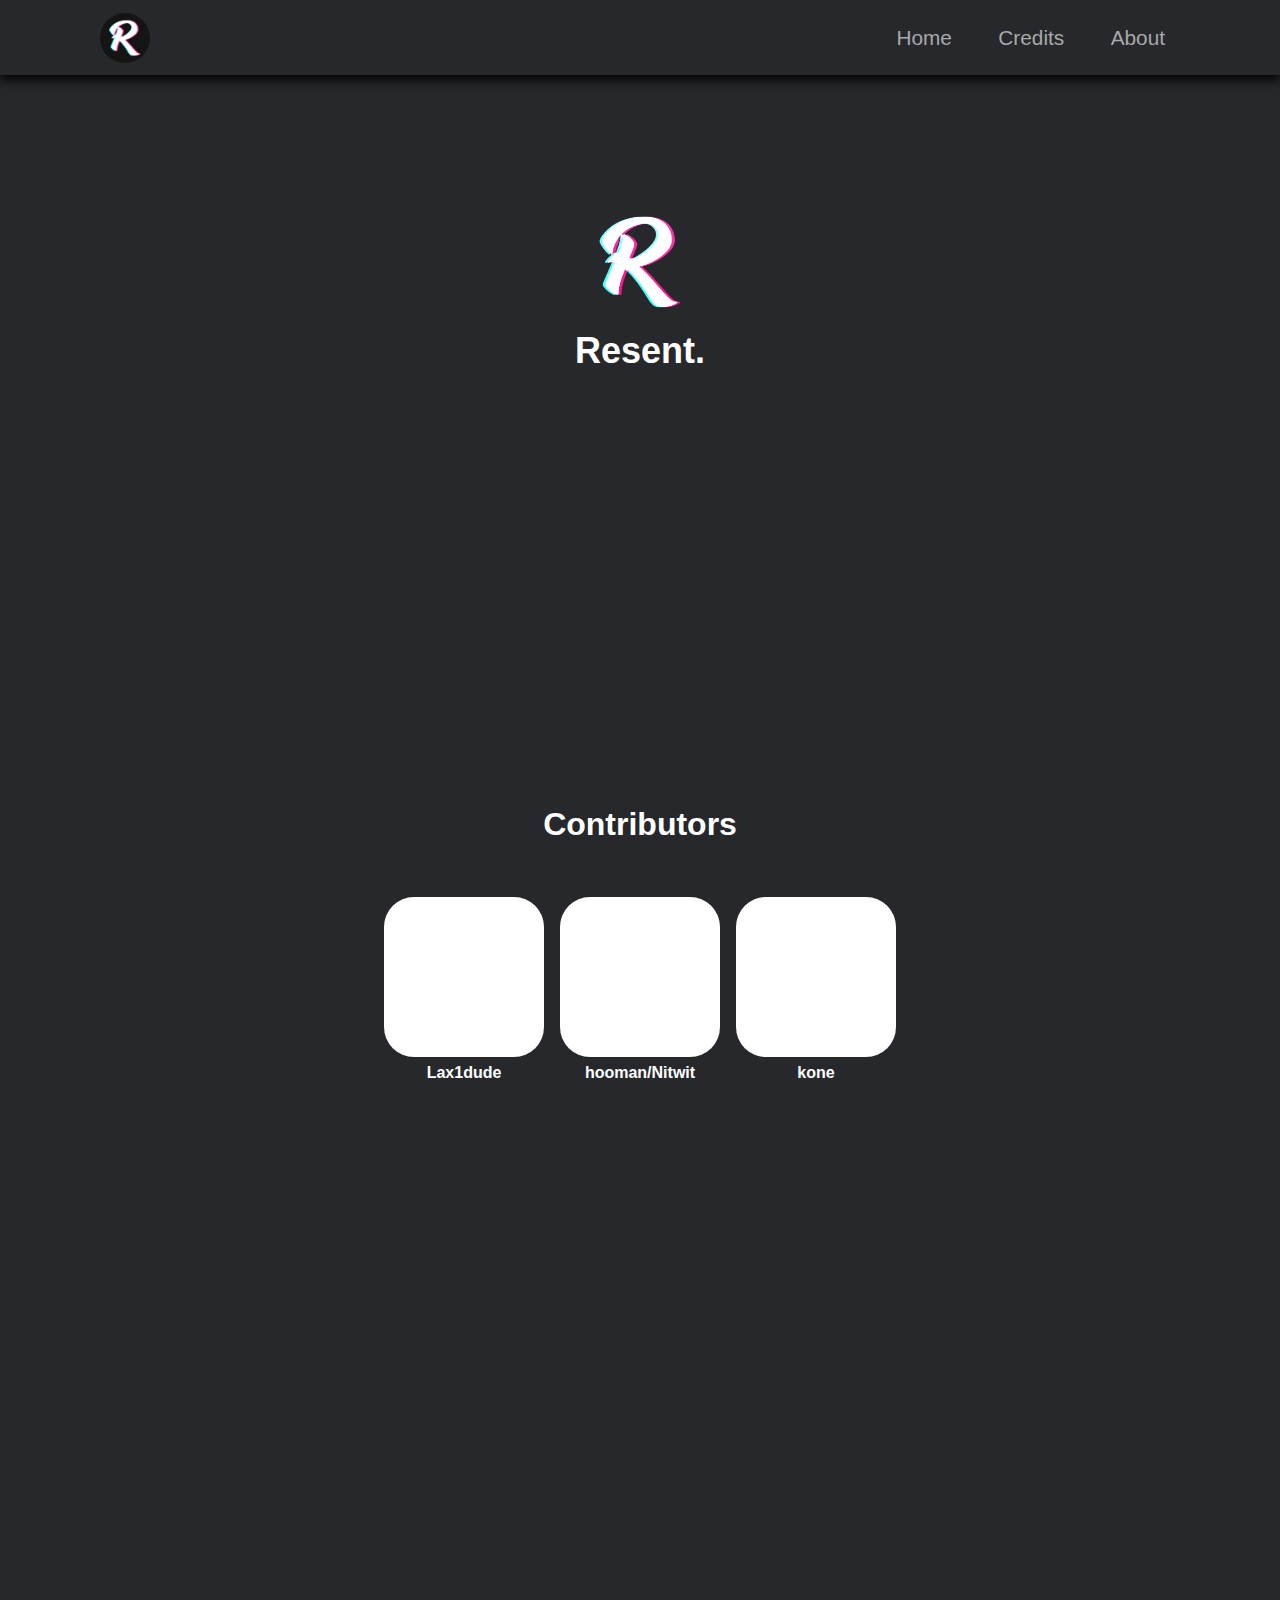
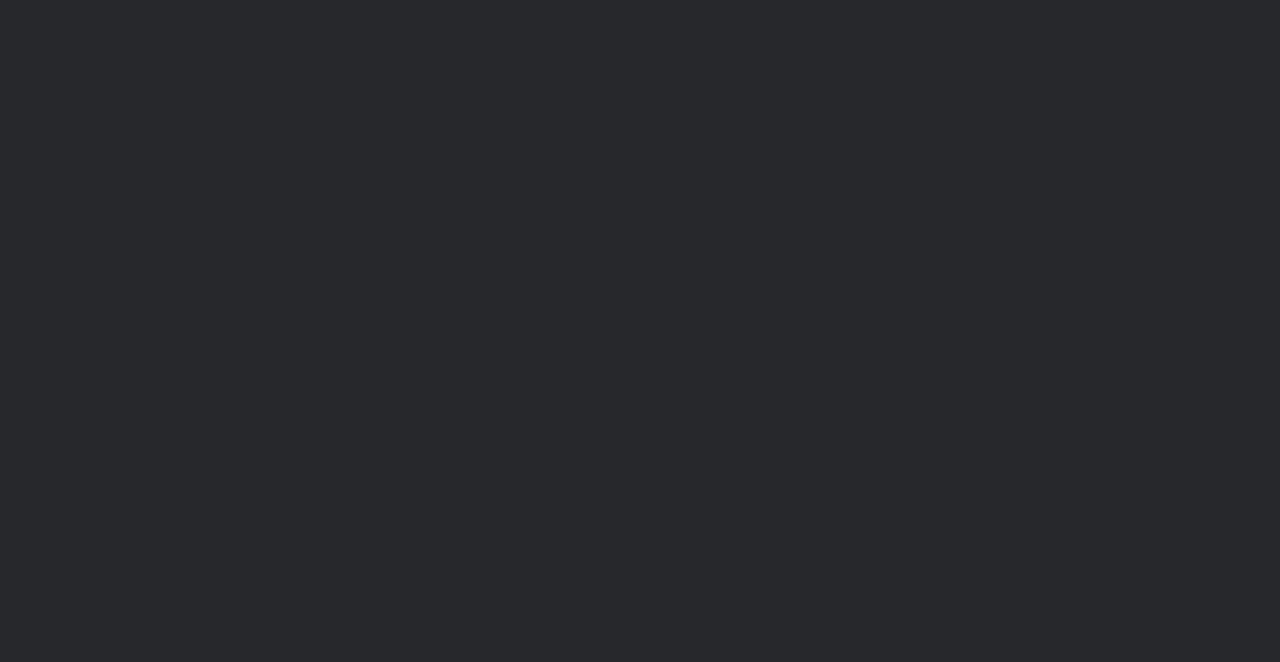
<file: index.html>
<!DOCTYPE html>
<html lang="en">
  <head>
    <title>Resent</title>
    <meta charset="UTF-8">
    <meta lang="en">
    <meta name="description" content="Resent client is an optimized PvP client which enhances user experience in eaglercraft.">
    <meta name="viewport" content="width=device-width, initial-scale=1.0">
    <meta http-equiv="X-UA-Compatible" content="ie=edge">
    <link href="styles.css" rel="stylesheet"/>
    <script defer type="text/javascript" src="index.js"></script>
  </head>
  <body>
    <header>
      <img class="circlething" style="width:50; height: 50;" src="./images/logo.webp" loading="lazy" alt="logo">
      <!--<h1 class="logo">Resent client</h1>-->
      <nav class="navigation">
        <a href="#home">Home</a>
        <a href="#credits">Credits</a>
        <a href="#about">About</a>
      </nav>
    </header>
    <welcome>
      <p id="home">there are orphans in my basement</p>
      <img src="./images/logo.webp" class="title logo" alt="logo">
      <h1 class="title">Resent.</h1>
      <h2 class="fadeIn subtitle">The best Eaglercraft client.</h2>
      <h3 class="fadeIn subtext">Eaglercraft is real Minecraft 1.8.8 that runs in your chrome browser. Resent gives you a vast expanse of options to customize and enhance your gaming experience on eaglercraft. Head to <a href="/links/">links</a> for a demonstration, or go to <a href="/deploy/">deploy</a> to host your own build. </h3>
    </welcome>
    <section>
      <h1 id="credits" style="opacity: 0; position: relative; font-size: 7em;
        top: 24.5vh;">i want to kms</h1>
      <h1 class="newSection hidden">Contributors</h1>
      <div class="creditContainer">
        <div class="contributorCard hidden">
          <img class="hidden iforgotwhatthiswasfor" src="./images/lax.webp" loading="lazy" alt="lax1dude"></img>
          <p class="die">Lax1dude</p>
        </div>
        <div class="contributorCard hidden">
          <img class="hidden iforgotwhatthiswasfor" src="./images/hooman.webp" loading="lazy" alt="nitwit/hooman"></img>
          <p class="die">hooman/Nitwit</p>
        </div>
        <div class="contributorCard hidden">
          <img class="hidden iforgotwhatthiswasfor" src="./images/kone.webp" loading="lazy" alt="kone"></img>
          <p class="die">kone</p>
        </div>
      </div>
    </section>
    <section>
      <p style="position: relative; top: 8vh; opacity:0" id="about">my father left me and noone is left</p>
      <h1 class="newSection hidden" style="transform: translateX(0%);">History & about</h1>
      <div class="about hidden">
        <p class="die" style="background-color: rgb(0,0,0,0); transition: none; font-size: 1.25em; font-weight: 300;">
        <p style="text-align: center; font-weight: 600; background-color: rgb(0,0,0,0);">Why I started this client</p>
        <br> Back in early 2022, I was cheating with a hacked client on VanillaCraft. After I was banned, I was inspired to learn how to create clients. I completed 2 hacked clients successfully. Next, I started working on Resent. At first, it started as a hobby, but now, with a large discord and community, it's really become more of an obligation to me instead of a side project. This entire client is developed by me, and <a style="background-color:rgb(0,0,0,0);" href="#credits"> kone</a> has helped with a few fixes. </p>
        <br>
        <p style="text-align: center; font-weight: 600; background-color: rgb(0,0,0,0);">How eagler works</p>
        <br> Eaglercraft depends on TeaVM, an AOT (Ahead of time) compiler that compiles java bytecode into javascript which can run inside browsers. The assets for the game are stored in a custom "EPK" file format which is then downloaded by resent. (For offline downloads, the epk is encoded into base64, and decoded back into the original epk file when the game is run.) After resent gets the epk file, it decompresses the epk files into the game's assets.
      </div>
    </section>
    <section style="min-height:30vh;"></section>
    <!--<button onclick="Start();" class="btn"><a href="#">test</a></button>!-->
  </body>
</html>
</file>
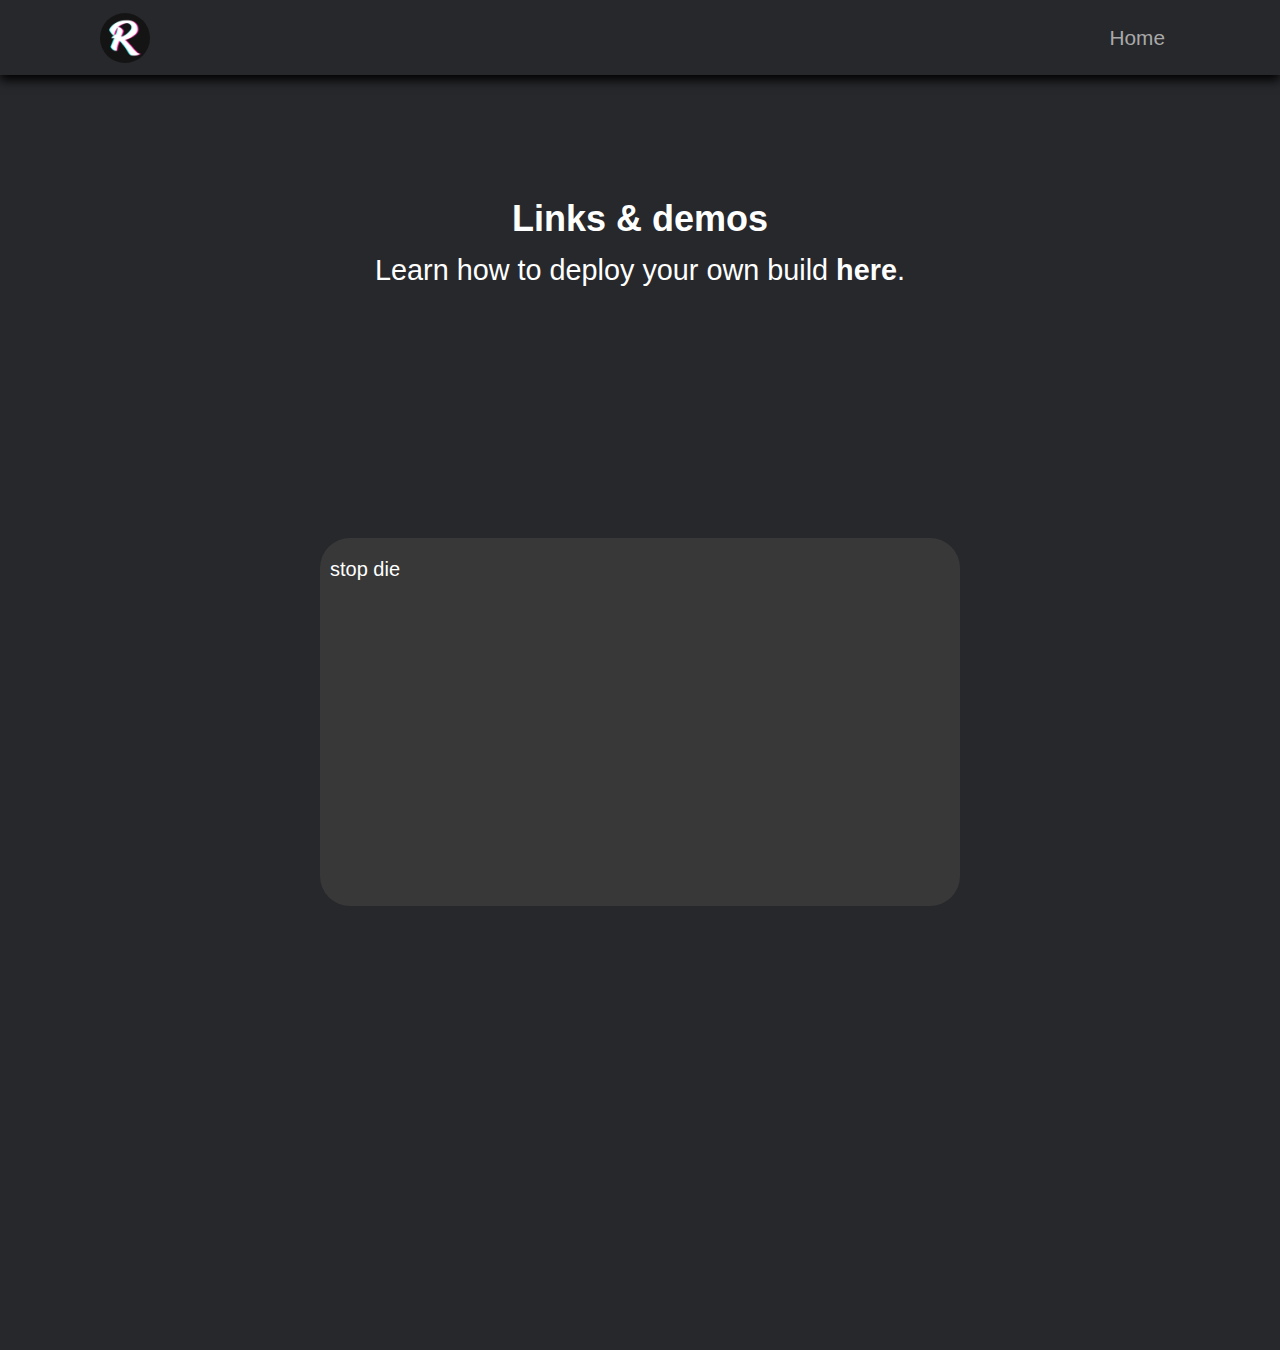
<file: links/index.html>
<!DOCTYPE html>
<html lang="en">
  <head>
    <meta charset="UTF-8">
    <meta name="viewport" content="width=device-width, initial-scale=1.0">
    <meta http-equiv="X-UA-Compatible" content="ie=edge">
    <title>Resent demos</title>
    <link href="../styles.css" rel="stylesheet" type="text/css" />
  </head>
  <body style="display: grid; min-height: 150vh;">
    <header>
    <img src="../images/logo.webp" style="width:50px; border-radius: 50px; background-color: rgb(20, 20, 20);" class="logo">
    <!--<h1 class="logo">Resent client</h1>-->
    <nav class="navigation">
      <a href="../#home">Home</a>
    </nav>
  </header>
 <welcome>
    <p id="home">skill issue</p>
    <!--<img src="./logo.png" class="title logo">-->
    <h1 class="title">Links & demos</h1>
    <h2 style="animation: 5s fadeIn; position: relative;" class="subtitle">Learn how to deploy your own build <a href="../deploy/">here</a>.</h2>
  </welcome>
      <div class="about" style="top: 0vh; justify-self: center;">
      <p class="die" style="background-color: rgb(0,0,0,0); transition: none; font-size: 1.25em; font-weight: 300; ">
       stop die</p>
    </div>
  </body>
</html>
</file>
<file: styles.css>
@font-face {
  font-family: 'Pacifico';
  font-style: normal;
  font-weight: 400;
  src: local('Pacifico Regular'), local('Pacifico-Regular'),
    url(https://fonts.gstatic.com/s/pacifico/v12/FwZY7-Qmy14u9lezJ-6H6MmBp0u-.woff2)
      format('woff2');
  font-display: swap;
}

@import url('https://fonts.googleapis.com/css?family=Inter');

:root{
  --background-color: #27282c;
  --text-color: white;
  --nav-color: darkgrey;
  --about-color: #383838;
}

.circlething {
  width:50px;
  border-radius: 50px;
  background-color: rgb(20, 20, 20);
}

* {
  margin: 0;
  padding: 0;
  box-sizing: border-box;
  font-family: 'Inter', sans-serif;
  color: var(--text-color);
  background-color: var(--background-color);
  scroll-behavior: smooth;
}

.iforgotwhatthiswasfor{
  backdrop-filter: blur(15px);
  transition: all 1s;
  width: 146px;
  height: 146px;
}

header {
  position: fixed;
  top: 0;
  left: 0;
  width: 100%;
  height: 75px;
  padding: 30px 100px;
  display: flex;
  justify-content: space-between;
  align-items: center;
  z-index: 200;
  box-shadow: 0px 5px 10px black;
}

.hidden {
  opacity:0;
  transform: translateX(-200%);
  transition: all 2s;
}

.show {
  opacity: 1;
  transform: translateX(0);
}

@media(prefers-reduced-motion){
  .hidden {
    transition: none;
  }
}

.logo {
  font-size: 2em;
  cursor: default;
}

.navigation a{
  font-size: 1.3em;
  margin-left: 12px;
  text-decoration: none;
  padding: 6px 15px;
  color: var(--nav-color);
}

.navigation a:hover{
  color: var(--text-color);
}

welcome {
  text-align: center;
}

welcome a {
  text-decoration: none;
  font-weight: 600;
  background: linear-gradient(0deg, var(--text-color), var(--text-color)) no-repeat right bottom / 0 var(--bg-h);
  transition: background-size 500ms;
    padding-bottom: 2px;
  --bg-h: 2px;
}

welcome a:where(:hover, :focus-visible) {
  background-size: 100% var(--bg-h);
  background-position-x: left;
}

.title {
  font-size: 2.25em;
  font-weight: 600;
  top: 20vh;
  position: relative;
  animation: 4s fadeIn;
}

.fadeIn{
  display: none;
  position:relative;
  animation: 6s fadeIn;
}

.subtitle {
  font-size: 1.80em;
  font-weight: 450;
  top: 21.5vh;
}

.subtext {
  font-size: 1.3em;
  top: 22vh;
  position: relative;
  font-weight: 300;
  padding-left: 20%;
  padding-right: 20%;
}

section {
  display: grid;
  place-items: center;
  align-content: center;
  min-height: 100vh;
  text-align: center;
}

img{
  border-radius: 20px;
  max-width: 100%;
}

.newSection {
  position: relative;
  top: 22vh;
  font-size: 2em;
}

.creditContainer {
  display: flex;
  align-items: center;
  justify-content: center;
  align-content: center;
  flex-direction: row;
  flex-wrap: wrap;
  position: relative;
  top: 28vh;
}

.contributorCard {
  border-radius: 30px;
  padding: 7px;
  margin: 0 0.5rem;
  background-color: var(--text-color);
  transition: all 0.7s;
  width: 10rem;
  height: 10rem;
  z-index: 50;
  box-shadow: 0px 0px 0px #5a3899;
}

.contributorCard:nth-child(2) {
  transition-delay: 100ms;
}

.contributorCard:nth-child(3) {
  transition-delay: 200ms;
}

.contributorCard:nth-child(4) {
  transition-delay: 300ms;
}

.die {
  font-size: 1em;
  font-weight: 600;
  position: relative;
  top: 10px;
  z-index:60;
  background-color: rgba(0,0,0,0);
}

.about {
  border-radius: 30px;
  padding: 10px;
  background-color: var(--about-color);
  transition: all 0.7s;
  width: 40rem;
  height: 23rem;
  position: relative;
  top: 28vh;
  z-index: 50;
  transform: translateX(0%);
}

@keyframes fadeIn {
  0% { opacity: 0; }
  100% { opacity: 1; }
}

.title.logo{
  width: 10vw;
  height: 100%;
  position: relative;
  left: 50vw;
  transform: translateX(-50%);
}

.about a {
  text-decoration: none;
  font-weight: 600;
  background: linear-gradient(0deg, white, white) no-repeat right bottom / 0 var(--bg-h);
  transition: background-size 500ms;
  padding-bottom: 2px;
  --bg-h: 2px;
}

.about a:where(:hover, :focus-visible) {
  background-size: 100% var(--bg-h);
  background-position-x: left;
}

.contributorCard:hover{
  box-shadow: 0px 0px 50px #5a3899;
}
</file>
